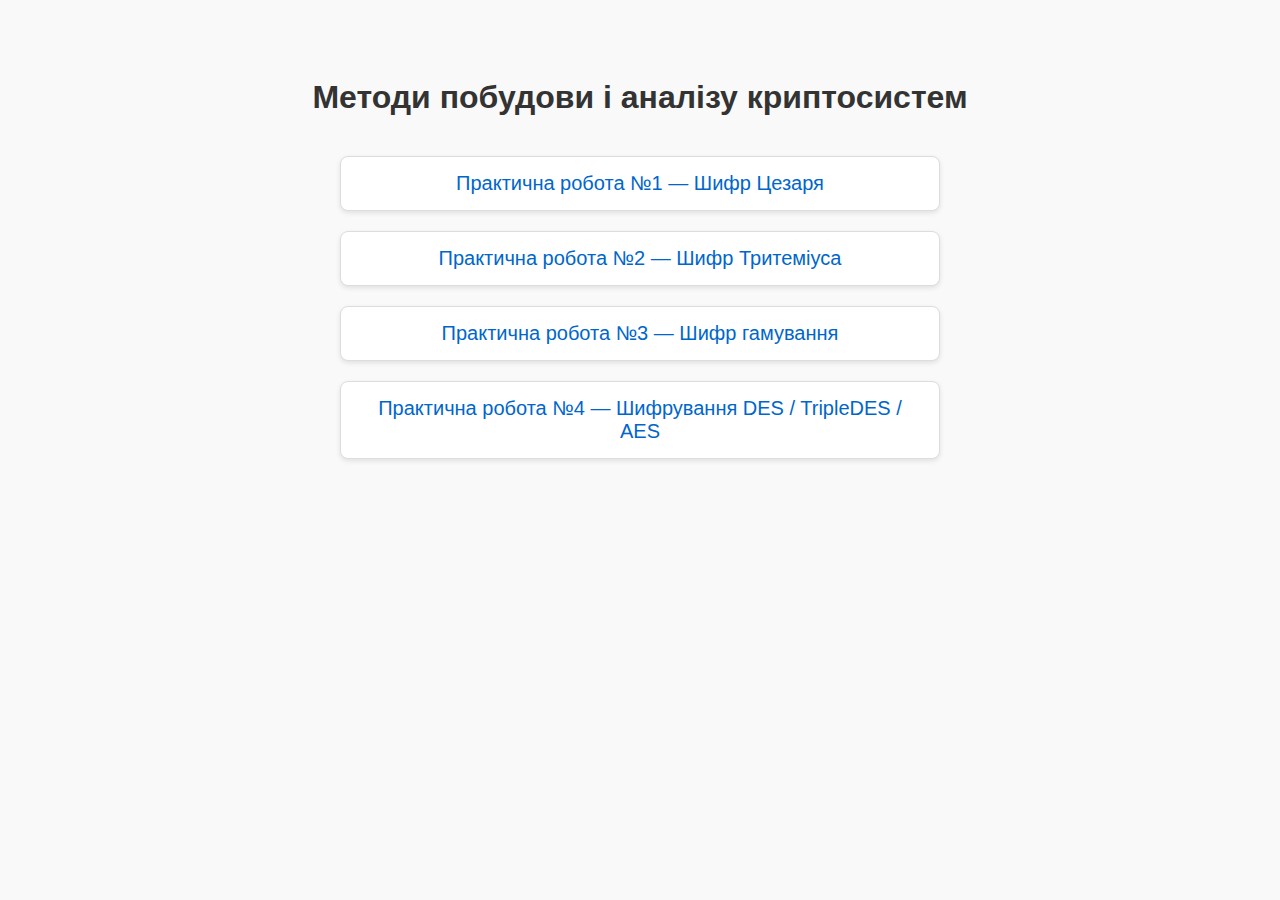
<file: index.html>
<!DOCTYPE html>
<html lang="uk">
  <head>
    <meta charset="UTF-8" />
    <title>Методи побудови і аналізу криптосистем</title>
    <link rel="stylesheet" href="style.css" />
  </head>
  <body>
    <h1>Методи побудови і аналізу криптосистем</h1>

    <div class="work-list">
      <a href="lr1/index.html" target="_blank"
        >Практична робота №1 — Шифр Цезаря</a
      >
      <a href="lr2/index.html" target="_blank"
        >Практична робота №2 — Шифр Тритеміуса</a
      >
      <a href="lr3/index.html" target="_blank"
        >Практична робота №3 — Шифр гамування</a
      >
      <a href="lr4/index.html" target="_blank"
        >Практична робота №4 — Шифрування DES / TripleDES / AES</a
      >
    </div>
  </body>
</html>
</file>
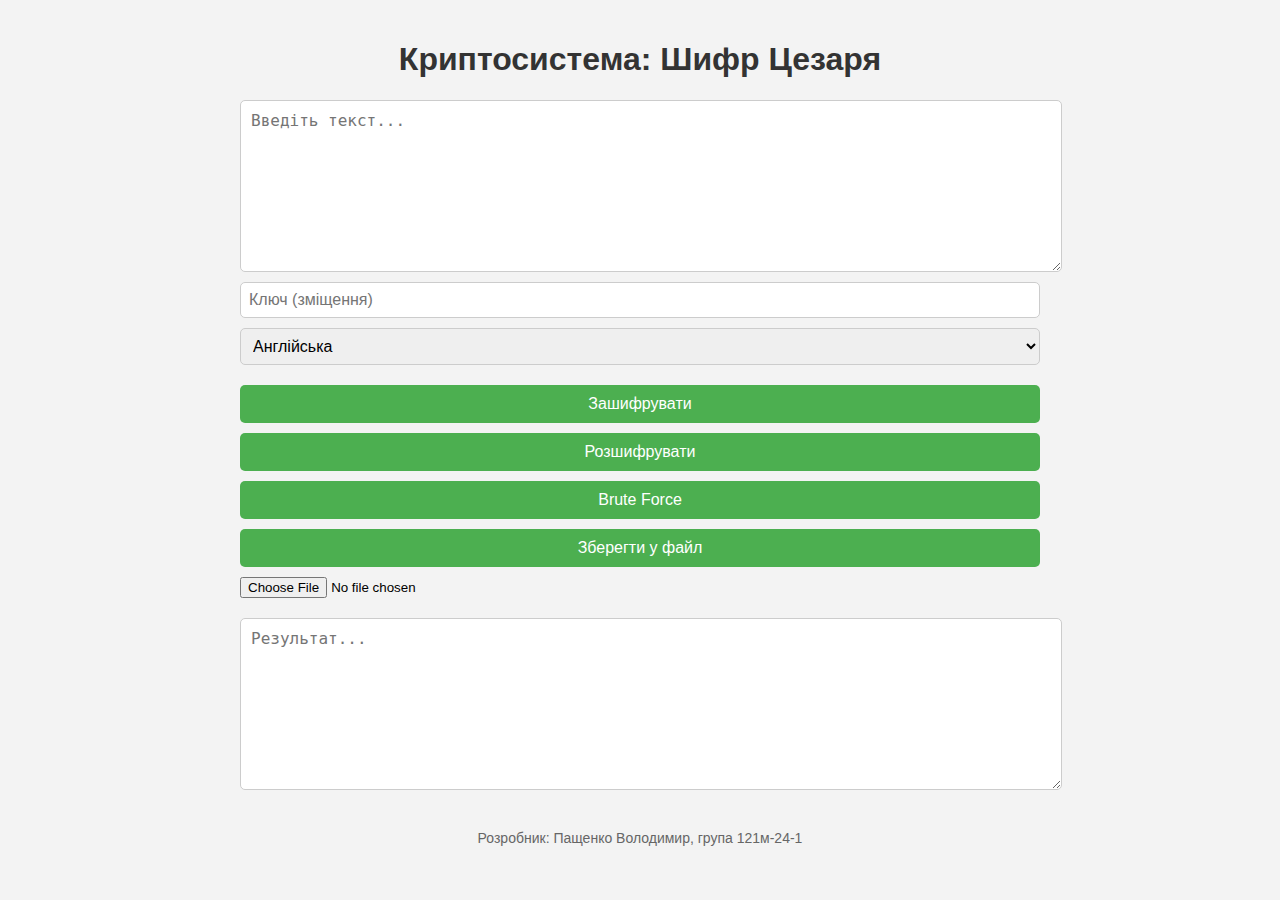
<file: lr1/index.html>
<!DOCTYPE html>
<html lang="uk">
  <head>
    <meta charset="UTF-8" />
    <title>Шифр Цезаря</title>
    <link rel="stylesheet" href="style.css" />
  </head>
  <body>
    <h1>Криптосистема: Шифр Цезаря</h1>

    <div class="input-section">
      <textarea id="inputText" placeholder="Введіть текст..."></textarea>
      <input type="number" id="key" placeholder="Ключ (зміщення)" />
      <select id="language">
        <option value="en">Англійська</option>
        <option value="ua">Українська</option>
      </select>
    </div>

    <div class="button-section">
      <button onclick="encrypt()">Зашифрувати</button>
      <button onclick="decrypt()">Розшифрувати</button>
      <button onclick="bruteForce()">Brute Force</button>
      <button onclick="saveFile()">Зберегти у файл</button>
      <input type="file" id="fileInput" onchange="loadFile()" />
    </div>

    <div class="output-section">
      <textarea id="outputText" placeholder="Результат..."></textarea>
    </div>

    <footer>Розробник: Пащенко Володимир, група 121м-24-1</footer>

    <script src="script.js"></script>
  </body>
</html>
</file>
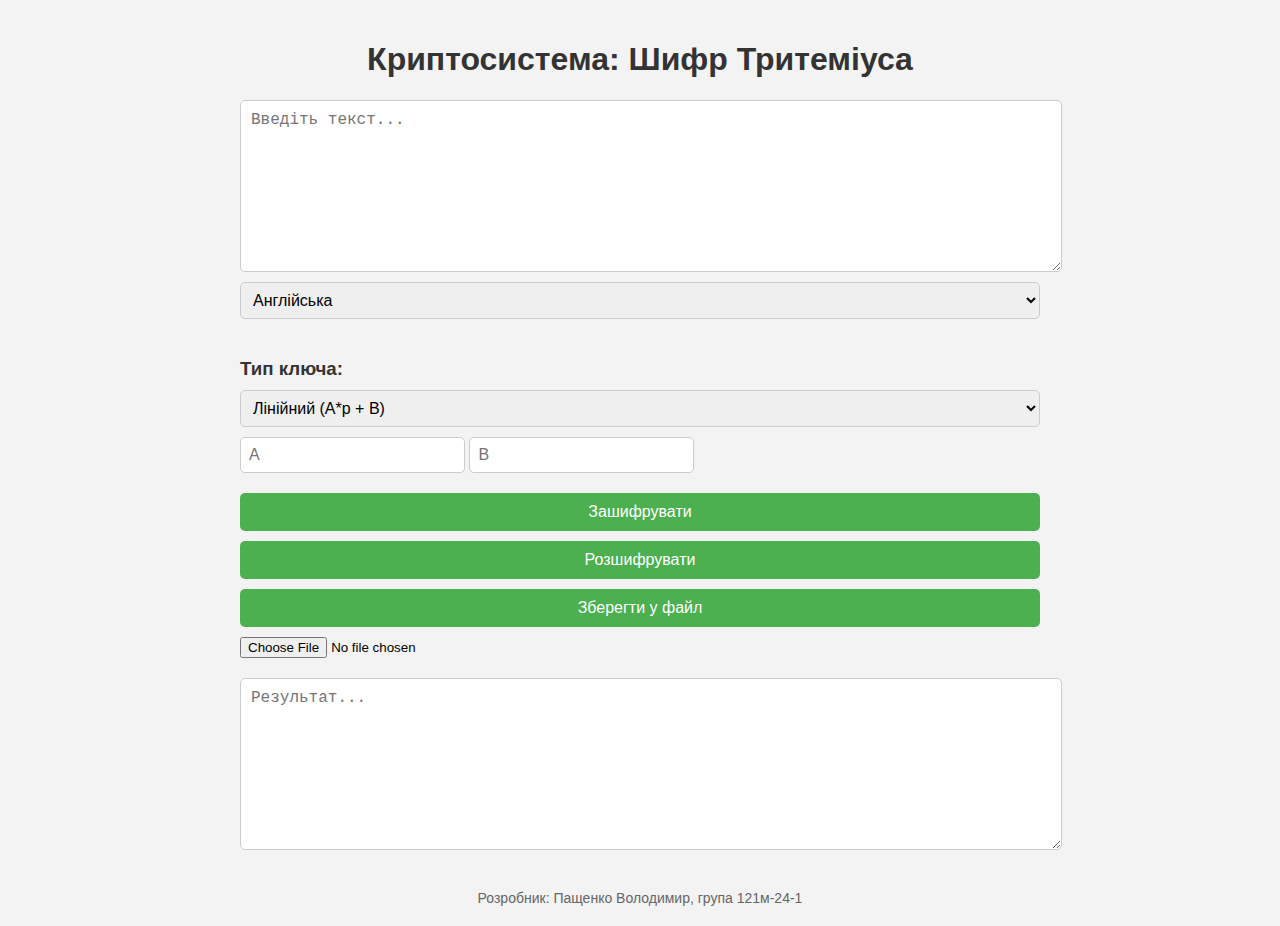
<file: lr2/index.html>
<!DOCTYPE html>
<html lang="uk">
  <head>
    <meta charset="UTF-8" />
    <title>Шифр Тритеміуса</title>
    <link rel="stylesheet" href="style.css" />
  </head>
  <body>
    <h1>Криптосистема: Шифр Тритеміуса</h1>

    <div class="input-section">
      <textarea id="inputText" placeholder="Введіть текст..."></textarea>
      <select id="language">
        <option value="en">Англійська</option>
        <option value="ua">Українська</option>
      </select>
    </div>

    <div class="key-section">
      <h3>Тип ключа:</h3>
      <select id="mode" onchange="toggleKeyInputs()">
        <option value="linear">Лінійний (A*p + B)</option>
        <option value="nonlinear">Нелінійний (A*p² + B*p + C)</option>
        <option value="keyword">Гасло</option>
      </select>

      <div id="linearKeys">
        <input type="number" id="A_linear" placeholder="A" />
        <input type="number" id="B_linear" placeholder="B" />
      </div>

      <div id="nonlinearKeys" style="display: none">
        <input type="number" id="A_nl" placeholder="A" />
        <input type="number" id="B_nl" placeholder="B" />
        <input type="number" id="C_nl" placeholder="C" />
      </div>

      <div id="keywordKey" style="display: none">
        <input type="text" id="keyword" placeholder="Гасло" />
      </div>
    </div>

    <div class="button-section">
      <button onclick="encrypt()">Зашифрувати</button>
      <button onclick="decrypt()">Розшифрувати</button>
      <button onclick="saveFile()">Зберегти у файл</button>
      <input type="file" id="fileInput" onchange="loadFile()" />
    </div>

    <div class="output-section">
      <textarea id="outputText" placeholder="Результат..."></textarea>
    </div>

    <footer>Розробник: Пащенко Володимир, група 121м-24-1</footer>

    <script src="script.js"></script>
  </body>
</html>
</file>
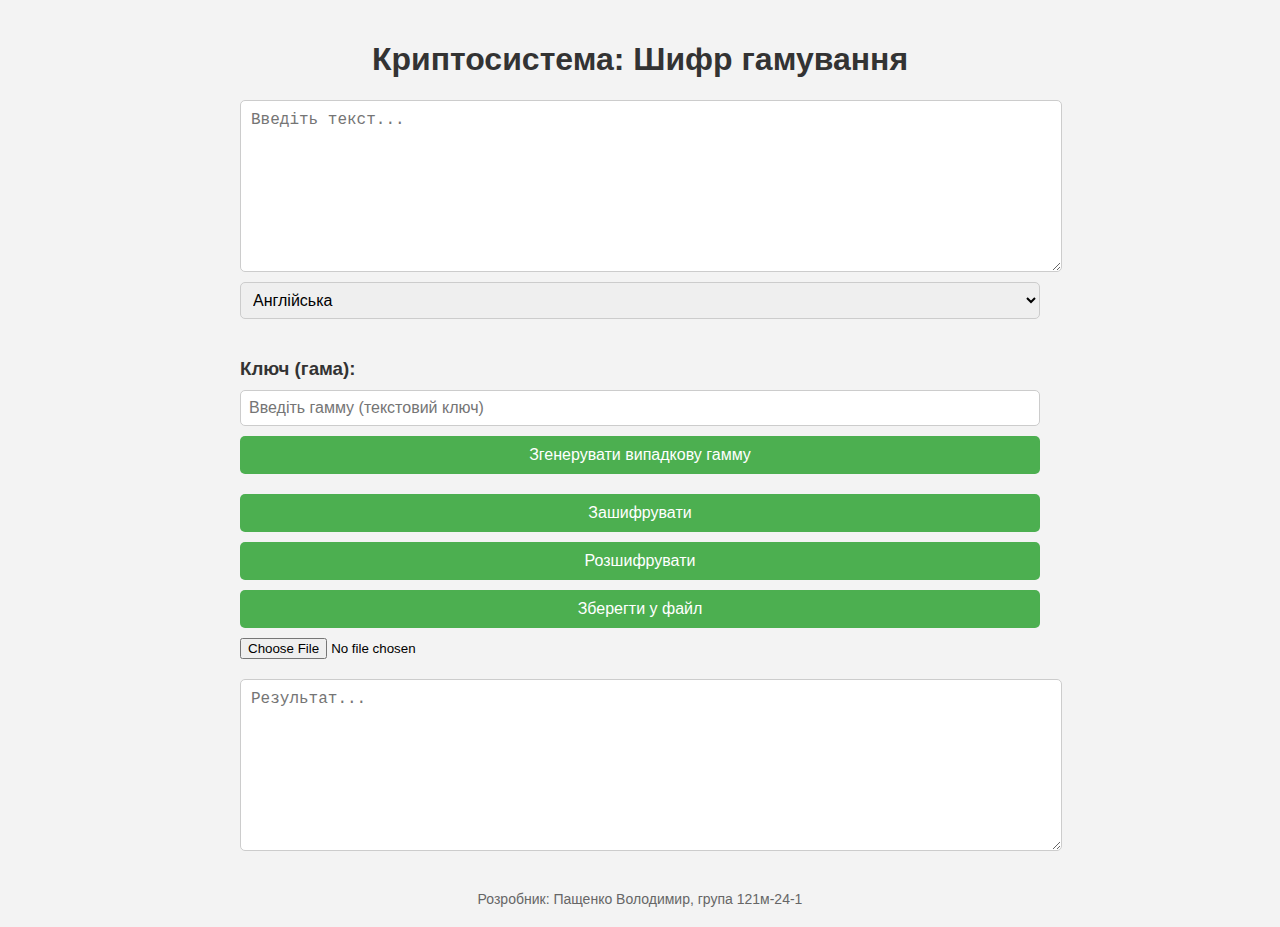
<file: lr3/index.html>
<!DOCTYPE html>
<html lang="uk">
  <head>
    <meta charset="UTF-8" />
    <title>Шифр гамування</title>
    <link rel="stylesheet" href="style.css" />
  </head>
  <body>
    <h1>Криптосистема: Шифр гамування</h1>

    <div class="input-section">
      <textarea id="inputText" placeholder="Введіть текст..."></textarea>
      <select id="language">
        <option value="en">Англійська</option>
        <option value="ua">Українська</option>
      </select>
    </div>

    <div class="key-section">
      <h3>Ключ (гама):</h3>
      <input
        type="text"
        id="gamma"
        placeholder="Введіть гамму (текстовий ключ)"
      />
      <button onclick="generateRandomGamma()">
        Згенерувати випадкову гамму
      </button>
    </div>

    <div class="button-section">
      <button onclick="encrypt()">Зашифрувати</button>
      <button onclick="decrypt()">Розшифрувати</button>
      <button onclick="saveFile()">Зберегти у файл</button>
      <input type="file" id="fileInput" onchange="loadFile()" />
    </div>

    <div class="output-section">
      <textarea id="outputText" placeholder="Результат..."></textarea>
    </div>

    <footer>Розробник: Пащенко Володимир, група 121м-24-1</footer>

    <script src="script.js"></script>
  </body>
</html>
</file>
<file: style.css>
body {
  font-family: "Segoe UI", Arial, sans-serif;
  background-color: #f9f9f9;
  padding: 50px;
  text-align: center;
  color: #333;
}

h1 {
  font-size: 32px;
  margin-bottom: 40px;
}

.work-list {
  max-width: 600px;
  margin: 0 auto;
}

.work-list a {
  display: block;
  margin: 20px 0;
  padding: 15px 25px;
  font-size: 20px;
  color: #0066cc;
  background-color: #ffffff;
  border: 1px solid #ddd;
  border-radius: 8px;
  text-decoration: none;
  box-shadow: 0 2px 5px rgba(0, 0, 0, 0.1);
  transition: all 0.3s ease;
}

.work-list a:hover {
  background-color: #f0f8ff;
  transform: translateY(-3px);
  box-shadow: 0 4px 10px rgba(0, 0, 0, 0.15);
}
</file>
<file: lr1/style.css>
/* style.css */

body {
  font-family: Arial, sans-serif;
  background-color: #f3f3f3;
  margin: 0;
  padding: 20px;
}

h1 {
  text-align: center;
  color: #333;
}

.input-section,
.button-section,
.output-section {
  margin: 20px auto;
  width: 80%;
  max-width: 800px;
  display: flex;
  flex-direction: column;
  gap: 10px;
}

textarea {
  width: 100%;
  height: 150px;
  padding: 10px;
  font-size: 16px;
  border-radius: 5px;
  border: 1px solid #ccc;
  resize: vertical;
}

input[type="number"],
select {
  padding: 8px;
  font-size: 16px;
  border-radius: 5px;
  border: 1px solid #ccc;
}

button {
  padding: 10px;
  font-size: 16px;
  border-radius: 5px;
  border: none;
  background-color: #4caf50;
  color: white;
  cursor: pointer;
}

button:hover {
  background-color: #45a049;
}

footer {
  margin-top: 40px;
  text-align: center;
  color: #666;
  font-size: 14px;
}
</file>
<file: lr2/style.css>
body {
  font-family: Arial, sans-serif;
  background-color: #f3f3f3;
  margin: 0;
  padding: 20px;
}

h1 {
  text-align: center;
  color: #333;
}

.input-section,
.key-section,
.button-section,
.output-section {
  margin: 20px auto;
  width: 80%;
  max-width: 800px;
  display: flex;
  flex-direction: column;
  gap: 10px;
}

textarea {
  width: 100%;
  height: 150px;
  padding: 10px;
  font-size: 16px;
  border-radius: 5px;
  border: 1px solid #ccc;
  resize: vertical;
}

input[type="number"],
input[type="text"],
select {
  padding: 8px;
  font-size: 16px;
  border-radius: 5px;
  border: 1px solid #ccc;
}

button {
  padding: 10px;
  font-size: 16px;
  border-radius: 5px;
  border: none;
  background-color: #4caf50;
  color: white;
  cursor: pointer;
}

button:hover {
  background-color: #45a049;
}

footer {
  margin-top: 40px;
  text-align: center;
  color: #666;
  font-size: 14px;
}

h3 {
  margin-bottom: 0;
  color: #333;
}
</file>
<file: lr3/style.css>
/* style.css */

body {
  font-family: Arial, sans-serif;
  background-color: #f3f3f3;
  margin: 0;
  padding: 20px;
}

h1 {
  text-align: center;
  color: #333;
}

.input-section,
.key-section,
.button-section,
.output-section {
  margin: 20px auto;
  width: 80%;
  max-width: 800px;
  display: flex;
  flex-direction: column;
  gap: 10px;
}

textarea {
  width: 100%;
  height: 150px;
  padding: 10px;
  font-size: 16px;
  border-radius: 5px;
  border: 1px solid #ccc;
  resize: vertical;
}

input[type="number"],
input[type="text"],
select {
  padding: 8px;
  font-size: 16px;
  border-radius: 5px;
  border: 1px solid #ccc;
}

button {
  padding: 10px;
  font-size: 16px;
  border-radius: 5px;
  border: none;
  background-color: #4caf50;
  color: white;
  cursor: pointer;
}

button:hover {
  background-color: #45a049;
}

footer {
  margin-top: 40px;
  text-align: center;
  color: #666;
  font-size: 14px;
}

h3 {
  margin-bottom: 0;
  color: #333;
}
</file>
